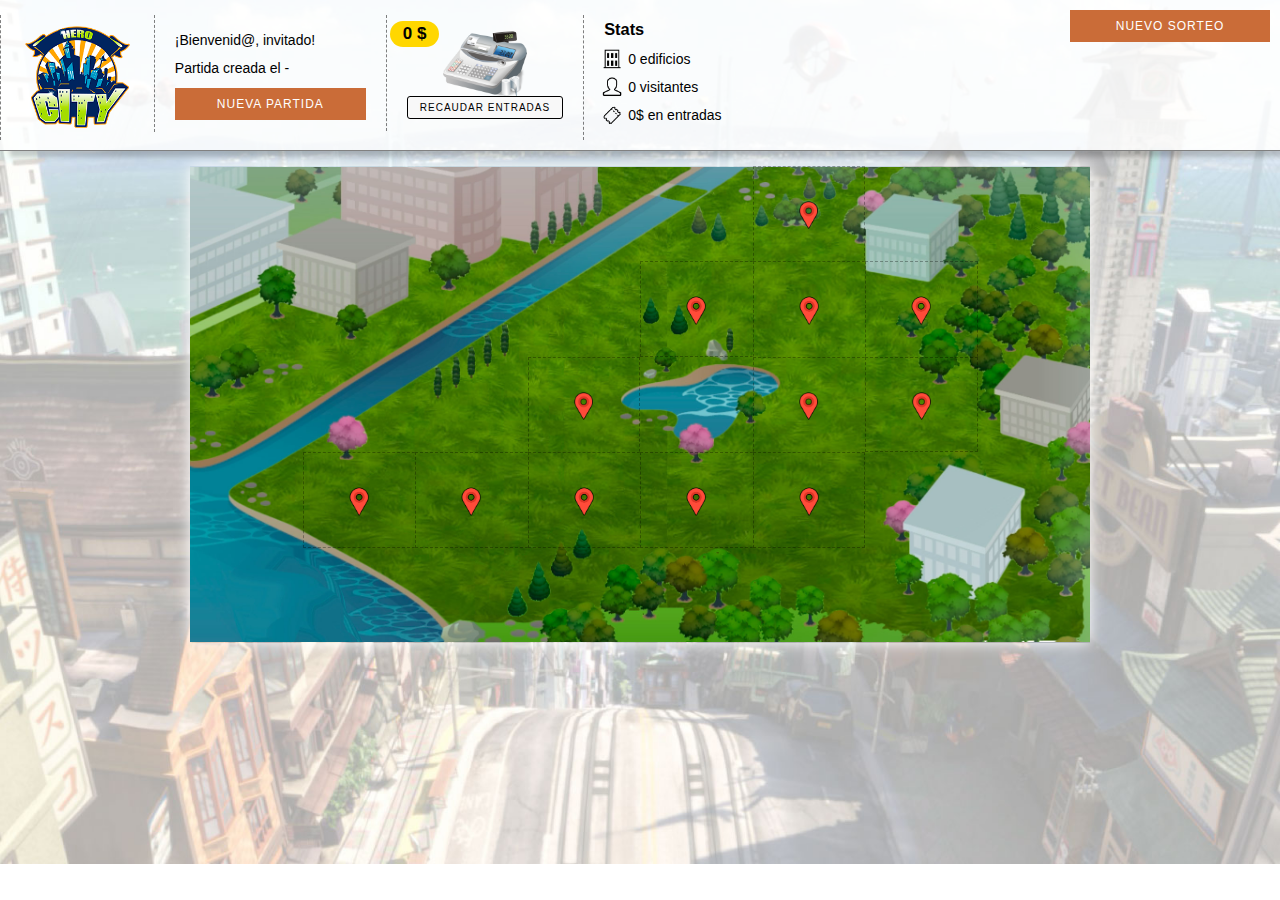
<file: index.html>
<!DOCTYPE html>
<html class="panelPrincipal">

	<head>
		<title>Hero City | Panel de juego</title>
		<meta charset="UTF-8">
		<link rel="stylesheet" type="text/css" href="css/style.css">
	</head>

	<body>

		<div class="controles">		

			<section>
				<img src="img/logo.png" alt="Logo">
			</section>				

			<section>
				<p>¡Bienvenid@, <span id="nombreUsuario">invitado</span>!</p>
				<p>Partida creada el <span id="fechaPartida">-</span></p>
				<button id="nuevaPartida">Nueva partida</button>
			</section>

			<section>
				<img src="img/caja.png" alt="caja">
				<p id="contadorSaldoActual">0 $</p>
				<button id="recaudarCaja">Recaudar entradas</button>
			</section>

			<section>
				<h3>Stats</h3>
				<p id="contadorEdificios">0 edificios</p>
				<p id="contadorVisitantes">0 visitantes</p>
				<p id="contadorRecaudacion">0$ en entradas</p>
			</section>

		</div>

		<div class="mapa">
			<div></div>
			<div></div>
			<div></div>
			<div></div>
			<div></div>
			<div class="celda" data-edificio="vacia" data-celda="01"></div>
			<div></div>
			<div></div>
			<div></div>
			<div></div>
			<div></div>
			<div></div>
			<div class="celda" data-edificio="vacia" data-celda="02"></div>
			<div class="celda" data-edificio="vacia" data-celda="03"></div>
			<div class="celda" data-edificio="vacia" data-celda="04"></div>
			<div></div>
			<div></div>
			<div></div>
			<div></div>
			<div class="celda" data-edificio="vacia" data-celda="05"></div>
			<div></div>
			<div class="celda" data-edificio="vacia" data-celda="06"></div>
			<div class="celda" data-edificio="vacia" data-celda="07"></div>
			<div></div>
			<div></div>
			<div class="celda" data-edificio="vacia" data-celda="08"></div>
			<div class="celda" data-edificio="vacia" data-celda="09"></div>
			<div class="celda" data-edificio="vacia" data-celda="10"></div>
			<div class="celda" data-edificio="vacia" data-celda="11"></div>
			<div class="celda" data-edificio="vacia" data-celda="12"></div>
			<div></div>
			<div></div>
			<div></div>
			<div></div>
			<div></div>
			<div></div>
			<div></div>
			<div></div>
			<div></div>
			<div></div>
		</div>		

		<div id="alerta"></div>

		<button id="nuevoSorteo">Nuevo sorteo</button>
				
		<script src="js/comun.js"></script>
		<script src="js/panelGeneral.js"></script>
		<script src="js/nuevoSorteo.js"></script>

	</body>

</html>
</file>
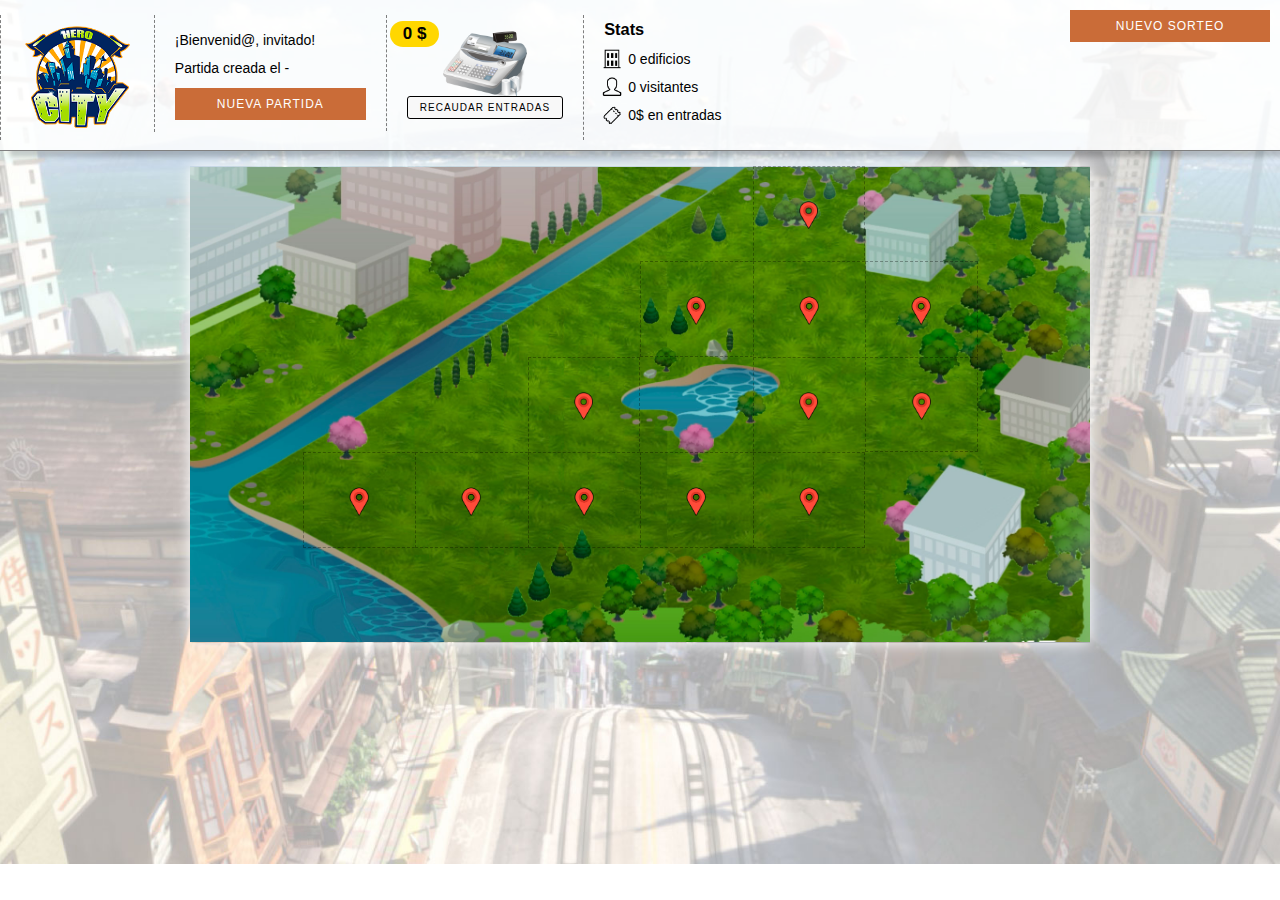
<file: paneles/nuevapartida.html>
<html lang="es">

	<head>
		<meta charset="UTF-8">
		<title>Nueva partida</title>
		<link rel="stylesheet" type="text/css" href="../css/style.css">
	</head>

    <body class="panel">

		<form action="gestordedatos.php" method="POST">

			<fieldset>

				<legend>Registrar nueva partida</legend>

				<p>Indica aquí los detalles que serán asociados a tu cuenta</p>
				<br>

				<label>Nombre de usuario
					<input type="text" id="campoNombre" value="NOMBREUSUARIO">
				</label>
				<br><br>

				<label>Contraseña
					<input type="password" id="campoPwd1" value="Qwerty1">
				</label>
				<br><br>

				<label>Repite la contraseña
					<input type="password" id="campoPwd2" value="Qwerty1">
				</label>
				<br><br>

				<label>Email
					<input type="text" id="campoEmail" value="aaa@msn.es">
				</label>
				<br><br>

				<label>DNI
					<input type="text" id="campoDNI" value="00000000J">
				</label>
				<br><br>

				<label>Fecha de nacimiento
					<input type="text" id="campoFecha" value="23/05/1986">
				</label>
				<br><br>

				País de residencia
					<label><input type="radio" name="pais" value="ES">España</label>
					<label><input type="radio" name="pais" value="MX">Mexico</label>
					<label><input type="radio" name="pais" value="AR">Argentina</label>
					<label><input type="radio" name="pais" value="XX" checked>Otro</label>		
				<br>

				<label>Forma de pago preferente
					<select id="listaPago">
						<option>Seleccionar</option>
						<option>Paypal</option>
						<option selected>Tarjeta de crédito</option>
						<option>Tarjeta de débito</option>
					</select>
				</label>
				<br><br>				

				<small>
					<input type="checkbox" id="checkCondiciones" checked> Acepto las condiciones del servicio
				</small>
				<br><br>

			</fieldset>

			<div id="errores"></div>
			
		</form>		

		<button id="validarFormularioPartida">COMENZAR PARTIDA</button>

		<div id="alerta"></div>

		<script src="../js/comun.js"></script>
		<script src="../js/nuevaPartida.js"></script>
		
	</body>
</html>
</file>
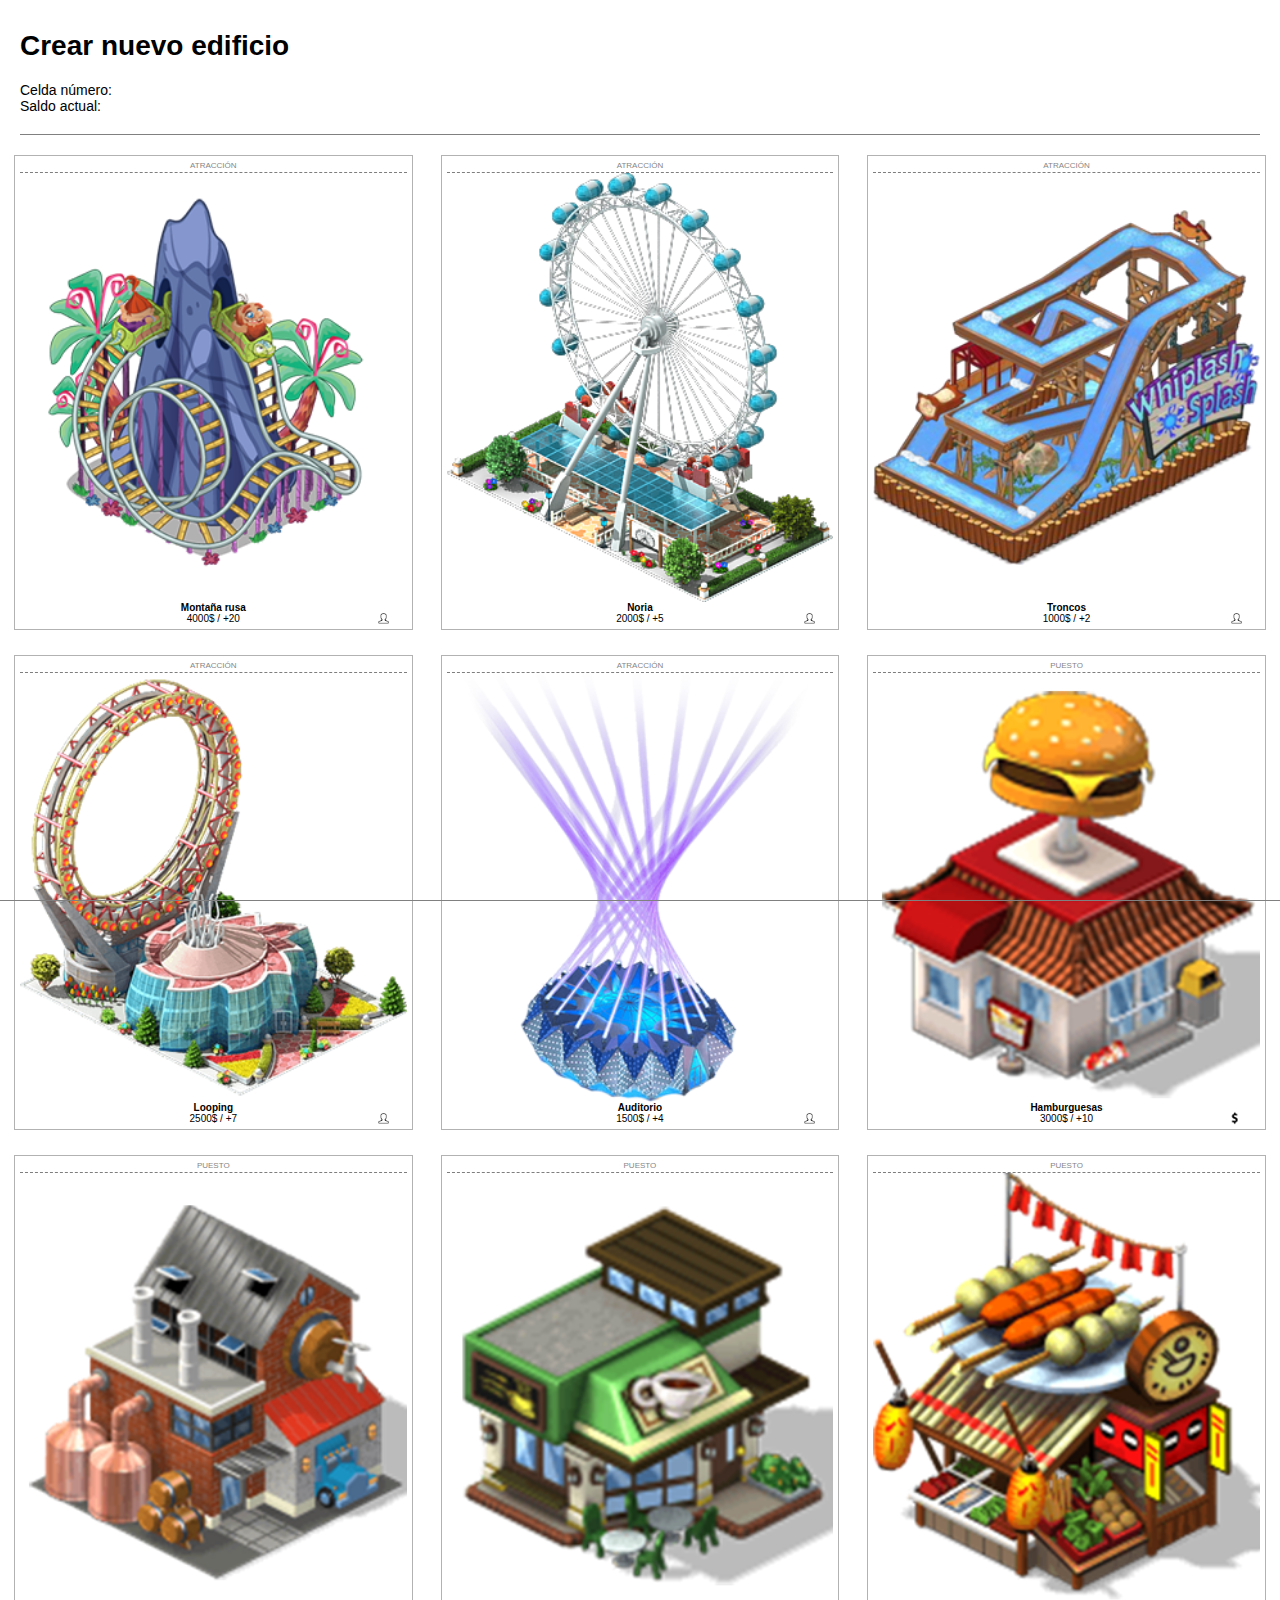
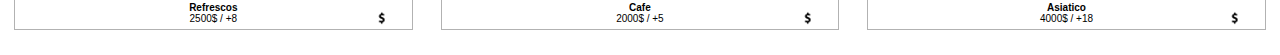
<file: paneles/nuevoEdificio.html>
<html lang="es">

	<head>
		<meta charset="UTF-8">
		<title>Nuevo edificio</title>
		<link rel="stylesheet" type="text/css" href="../css/style.css">
	</head>

    <body class="panel nuevoEdificio">

    	<h1>Crear nuevo edificio</h1>

		<p>Celda número: <span id="numeroCelda"></span><br>
		Saldo actual: <span id="saldoActual"></span></p>

		<figure class="edificio" data-tipo="atraccion" data-nombre="rusa" data-visitantes="20" data-coste="4000">
			<img src="../img/rusa.png" alt="rusa">
			<figcaption>
			Montaña rusa <span>4000$ / +20</span>
			</figcaption>
		</figure>

		<figure class="edificio" data-tipo="atraccion" data-nombre="noria" data-visitantes="5" data-coste="2000">
			<img src="../img/noria.png" alt="noria">
			<figcaption>
			Noria <span>2000$ / +5</span>
			</figcaption>
		</figure>

		<figure class="edificio" data-tipo="atraccion" data-nombre="troncos" data-visitantes="2" data-coste="1000">
			<img src="../img/troncos.png" alt="troncos">
			<figcaption>
			Troncos <span>1000$ / +2</span>
			</figcaption>
		</figure>

		<figure class="edificio" data-tipo="atraccion" data-nombre="looping" data-visitantes="7" data-coste="2500">
			<img src="../img/looping.png" alt="looping">
			<figcaption>
			Looping <span>2500$ / +7</span>
			</figcaption>
		</figure>

		<figure class="edificio" data-tipo="atraccion" data-nombre="auditorio" data-visitantes="4" data-coste="1500">
			<img src="../img/auditorio.png" alt="looping">
			<figcaption>
			Auditorio <span>1500$ / +4</span>
			</figcaption>
		</figure>

		<figure class="edificio" data-tipo="puesto" data-nombre="hamburguesas" data-ingresos="6" data-coste="3000">
			<img src="../img/hamburguesas.png" alt="mercado">
			<figcaption>
			Hamburguesas <span>3000$ / +10</span>
			</figcaption>
		</figure>

		<figure class="edificio" data-tipo="puesto" data-nombre="refrescos" data-ingresos="4" data-coste="2500">
			<img src="../img/refrescos.png" alt="mercado">
			<figcaption>
			Refrescos <span>2500$ / +8</span>
			</figcaption>
		</figure>

		<figure class="edificio" data-tipo="puesto" data-nombre="cafe" data-ingresos="3" data-coste="2000">
			<img src="../img/cafe.png" alt="mercado">
			<figcaption>
			Cafe <span>2000$ / +5</span>
			</figcaption>
		</figure>

		<figure class="edificio" data-tipo="puesto" data-nombre="asiatico" data-ingresos="10" data-coste="4000">
			<img src="../img/asiatico.png" alt="mercado">
			<figcaption>
			Asiatico <span>4000$ / +18</span>
			</figcaption>
		</figure>

	


		<div id="alerta"></div>

		<script src="../js/comun.js"></script>
		<script src="../js/nuevoEdificio.js"></script>
		
	</body>
</html>
</file>
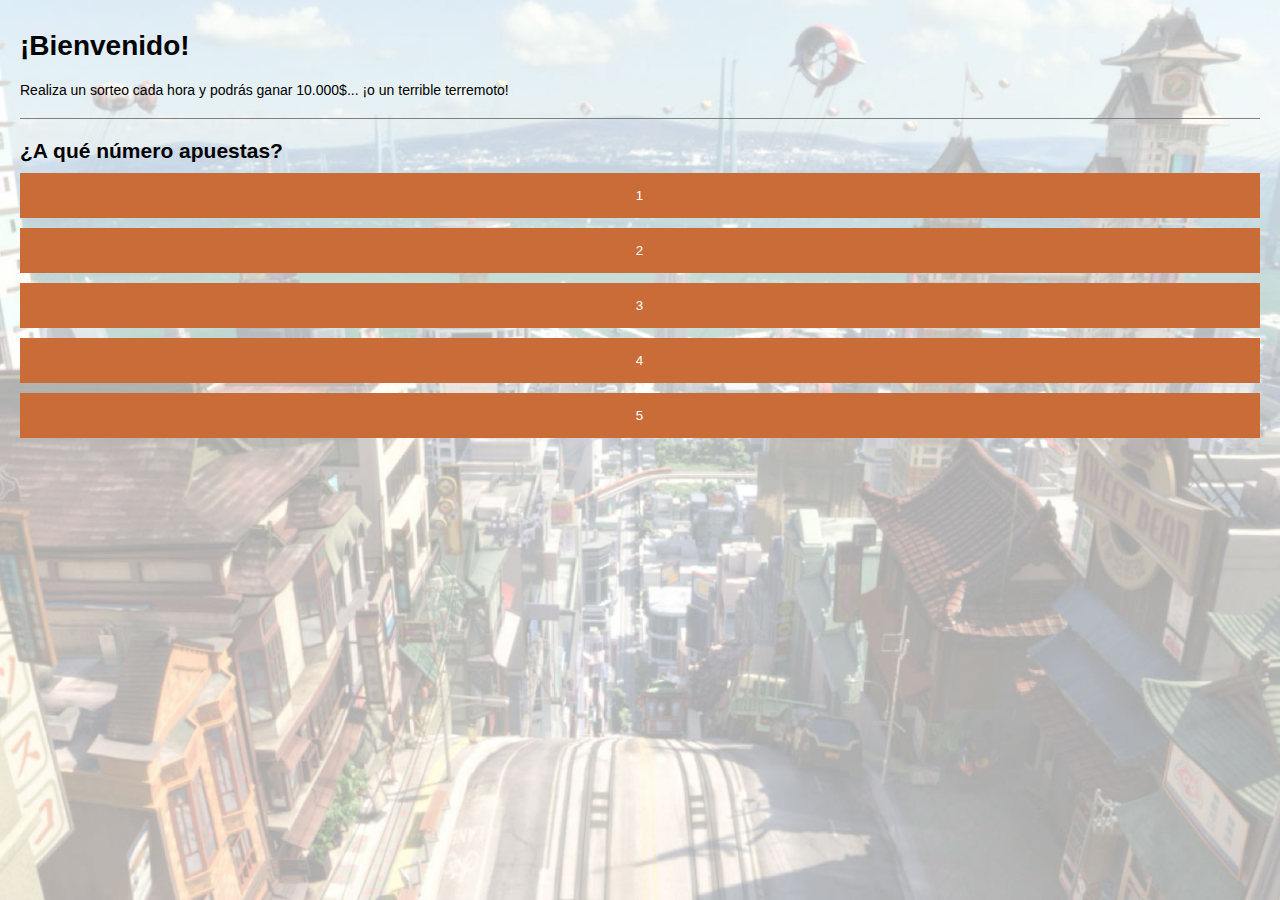
<file: paneles/nuevoSorteo.html>
<html lang="es">

	<head>
		<meta charset="UTF-8">
		<title>Sorteo</title>
		<link rel="stylesheet" type="text/css" href="../css/style.css">
	</head>

    <body class="panel sorteo">

    	<h1>¡Bienvenido!</h1>

    	<p>Realiza un sorteo cada hora y podrás ganar 10.000$... ¡o un terrible terremoto!</p>

    	<h2>¿A qué número apuestas?</h2>
	
		<button>1</button>
		<button>2</button>
		<button>3</button>
		<button>4</button>
		<button>5</button>

		<div id="alerta"></div>

		<script src="../js/comun.js"></script>
		<script src="../js/nuevoSorteo.js"></script>
		
		
	</body>
</html>
</file>
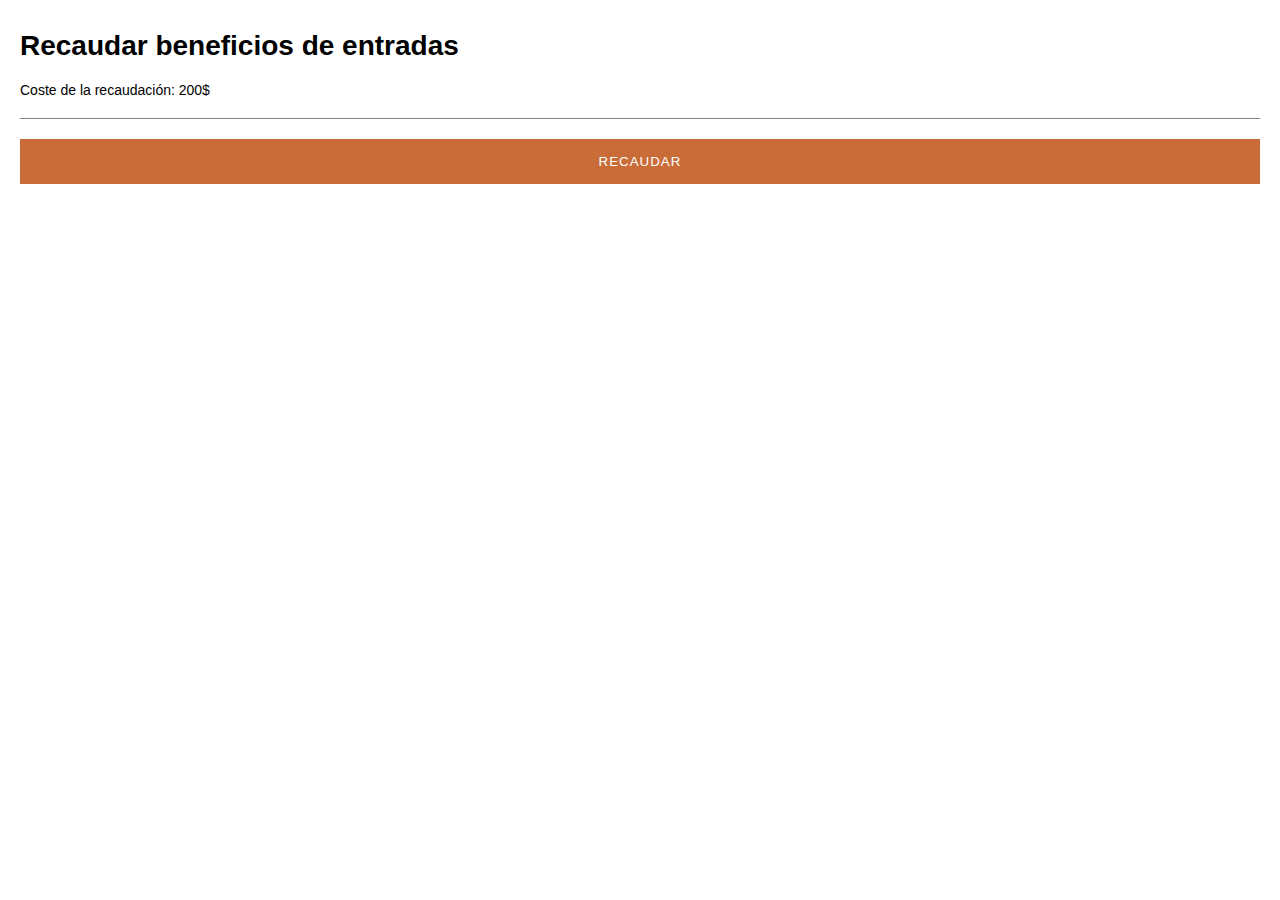
<file: paneles/recaudarEntradas.html>
<html lang="es">

	<head>
		<meta charset="UTF-8">
		<title>Recaudar entradas</title>
		<link rel="stylesheet" type="text/css" href="../css/style.css">
	</head>

    <body class="panel mercado">

    	<h1>Recaudar beneficios de entradas</h1>

		<p>Coste de la recaudación: 200$</p>

		<button id="recaudar">Recaudar</button>

		<div id="alerta"></div>

		<script src="../js/comun.js"></script>
		<script src="../js/recaudarEntradas.js"></script>
		
	</body>
</html>
</file>
<file: css/style.css>
*{
    margin:0;
    padding:0;
}
hr {
  width: 100%;
  border-bottom: 1px dashed rgba(0,0,0,.3);
  margin: 10px 0;
  border-top: none;
}

body {
    font-family: arial;
    font-size: 14px;
    margin: 0 auto;
    min-height: 96vh;
    width: 100%;
    font-family: Helvetica;
    background: url('../img/back.jpg') no-repeat center / cover;
}

.nuevoEdificio, .actualizarEdificio, .mercado {
    background: white
}

header {
    background: rgba(0, 0, 0, 0) url("../img/sprite-a.png") repeat-x scroll 0 0;
    height: 87px;
}
header img{
    margin-left: calc(50% - 100px);
    width: 200px;
}

p {
  font-family: Helvetica;
  margin: 12px 0;
}

*{
  margin:0;
  padding:0;
}

.panel * {
  margin-left: 20px !important;
  margin-right: 20px !important;
}

.panel h1 {
  padding-top: 30px
}

.panelPrincipal .controles {
  padding-top: 15px;
  overflow: auto;
  background: rgba(255,255,255,.8);
  margin-bottom: 15px;
  border-bottom: 1px solid grey;
  box-shadow: 10px 6px 5px rgba(0,0,0,.2);
}

.panelPrincipal .controles img {
  height: 115px;
  display: block;
  margin: 0 auto;
}

.panelPrincipal .controles section {
  padding: 5px 20px;
  margin-bottom: 10px;
  float: left;
  border-left: 1px dashed rgba(0,0,0,.5);
  position: relative;
}
.panelPrincipal .controles section:first-of-type {
  width: auto;
}

.panelPrincipal button, .panel a {
  display: block;
  float: none;
  font-size: 12px;
  width: 100%;
  border: medium none;
  color: inherit;
  font-weight: 500;
  letter-spacing: 1px;
  margin: 7px 0px;
  outline: medium none;
  padding: 6px 39px;
  position: relative;
  text-transform: uppercase;
  transition: all 0.3s ease 0s;
  border: 3px solid #ca6c38;
  color: white;
}

.panelPrincipal button:first-of-type{
  margin-top: 0
}

#contadorEdificios::before {
  content: "";
  width: 20px;
  height: 20px;
  background: url('../img/edificios.png') no-repeat center / contain;
  position: absolute;
  left: -26px;
  top: -2px;
}

#contadorRecaudacion::before {
  content: "";
  width: 20px;
  height: 20px;
  background: url('../img/entradas.png') no-repeat center / contain;
  position: absolute;
  left: -26px;
  top: -2px;
}

#contadorVisitantes::before {
  content: "";
  width: 20px;
  height: 20px;
  background: url('../img/habitantes.png') no-repeat center / contain;
  position: absolute;
  left: -26px;
  top: -2px;
}

#contadorUnidades::before {
  content: "";
  width: 20px;
  height: 20px;
  background: url('../img/unidades.png') no-repeat center / contain;
  position: absolute;
  left: -26px;
  top: -2px;
}

#contadorSaldoActual {
  position: absolute;
  left: 3px;
  top: -6px;
  background: gold;
  padding: 3px 13px;
  border-radius: 21px;
  font-weight: bold;
  font-size: 17px;
}

#recaudarCaja {
  background: none;
  color: black;
  width: auto;
  padding: 5px 12px;
  float: right;
  margin-top: -11px;
  border: 1px solid black;
  border-radius: 3px;
  font-size: 10px;
  background: rgb(248,248,248);
}

.panelPrincipal section:nth-child(3) img {
  height: 84px;
  margin-top: 3px;
}
.panelPrincipal section:nth-child(4) p {
  position: relative;
  left: 24px;
}

.mapa {
  width: 900px;
  background: url('../img/mapa.jpg') no-repeat center / contain;
  height: 477px;
  margin: 0px auto;
  box-shadow:  0 0 1em white
}




.mapa > div {
  float: left;
  width: 12.5%;
  height: 20%;
  border-left: 1px dashed transparent;
  border-bottom: 1px dashed transparent;
  box-sizing: border-box;
  position: relative;
}


.mapa > div[data-celda] {
  border-top: 1px dashed rgba(0,0,0,.3);
  border-left: 1px dashed rgba(0,0,0,.3);
  border-bottom: 1px dashed rgba(0,0,0,.3);
  border-right: 1px dashed rgba(0,0,0,.3);
  background-size: contain;
  background-repeat: no-repeat;
  background-position: center;
  transition: all .2s;
  cursor: pointer;
}

.mapa > div[data-celda]:hover {
  transform: scale(1.05);
  background-color: rgba(255,255,255,.3)
}

div[data-celda="01"],div[data-celda="03"],div[data-celda="04"],div[data-celda="05"],div[data-celda="06"] {
  border-bottom: 1px dashed transparent !important
}

div[data-celda="02"],div[data-celda="03"],div[data-celda="06"],div[data-celda="08"],div[data-celda="09"],div[data-celda="10"],div[data-celda="11"]{
  border-right: 1px dashed transparent !important
}

.mapa > div::before {
  content: "";
  width: 100%;
  position: absolute;
  height: 100%;
  left: 0;
  bottom: 0;
  background-size: contain;
  background-repeat: no-repeat;
}

.mapa > div[data-edificio="vacia"]::before {
  background-image: url('../img/vacia.png');
  background-position: center;
}


.mapa > div[data-edificio="noria"]::before {
  background-image: url('../img/noria.png');
  background-position: center;
  height: 125%;
}


.mapa > div[data-edificio="looping"]::before {
  background-image: url('../img/looping.png');
  height: 125%;
  background-position: center;
}

.mapa > div[data-edificio="troncos"]::before {
  background-image: url('../img/troncos.png');
  height: 125%;
  background-position: center;
}

.mapa > div[data-edificio="rusa"]::before {
  background-image: url('../img/rusa.png');
  background-position: center;
  width: 140%;
  height: 140%;
  bottom: -20%;
  left: -20%;
}


.mapa > div[data-edificio="cafe"]::before {
  background-image: url('../img/cafe.png');
  background-position: center;
  height: 140%;
  width: 140%;
  left: -20%;
  bottom: -20%;
}


.mapa > div[data-edificio="hamburguesas"]::before {
  background-image: url('../img/hamburguesas.png');
  background-position: center;
  height: 120%;
  width: 120%;
  left: -10%;
  bottom: -6px;
}

.mapa > div[data-edificio="refrescos"]::before {
  background-image: url('../img/refrescos.png');
  background-position: center;
  height: 140%;
  width: 140%;
  left: -20%;
  bottom: -20%;
}


.mapa > div[data-edificio="asiatico"]::before {
  background-image: url('../img/asiatico.png');
  background-position: center;
  height: 140%;
  width: 140%;
  left: -20%;
  bottom: -20%;
}


.mapa > div[data-edificio="auditorio"]::before {
  background-image: url('../img/auditorio.png');
  background-position: center;
  height: 140%;
  width: 140%;
  left: -20%;
  bottom: 0;
}













.panel p {
  padding-bottom: 20px;
  margin: 20px 0;
  border-bottom: 1px solid grey;
}


button,input[type='submit'],.panel a {
    width:calc(33% - 47px);
    float:left;
    overflow: auto;
    background: #ca6c38 none repeat scroll 0 0;
    border: medium none;
    color: inherit;
    cursor: pointer;
    display: inline-block;
    font-weight: 700;
    letter-spacing: 1px;
    margin: 15px 20px;
    outline: medium none;
    padding: 15px 0px;
    position: relative;
    text-transform: uppercase;
    transition: all 0.3s ease 0s;
    border: 3px solid #ca6c38;
    color: white;
}

button:hover,.panel a:hover{
    background-color: #ffccb0;
    color: #ca6c38;
}

.panel button, .panel a, .panel input[type="submit"]{
    display: block;
    float: none;
    font-weight: 300;
    margin: 10px auto;
    padding: 12px 0;
    /*width: 90%;*/
    width: calc(100% - 40px);

}

.panel a {
  text-align: center;
  width: 400px;
  text-decoration: none;
}

form {
    margin: 24px auto 0;
    width: calc(100% - 40px);
    font-family: arial;
}

fieldset{
    border: 2px solid #ca6c38;
    margin-bottom: 20px;
    padding: 10px;
    background: rgba(255,255,255,.9);
}

legend{
    font-size: 20px;
    font-weight: bold;
}

form label:nth-child(22),form label:nth-child(23),form label:nth-child(24),form label:nth-child(25){
  display: block;
  margin-left: 31%;
}

input[type="text"], input[type="date"], input[type="password"], input[type="number"], input[type="range"], select {
  border: 1px solid #ca6c38;
  float: right;
  width: 50%;
  padding: 5px;
}

input[type="radio"]:first-of-type,input[type="checkbox"] {
    margin-left: 27%;
}

input[type="radio"]{
    margin: 0 5px;
}

#errores{
  background-color: red;
  color: white;
  font-weight: bold;
  text-align: center;
}

#mensajes,#textoResultado{
    background-color: rgba(0,255,0,.5);
    color: black;
    font-weight: bold;
    text-align: center;
}

.nuevoEdificio figure {
  float: left;
  width: calc(33.33% - 40px);
  height: auto;
  font-size: 10px;
  margin: 0 14px 25px 14px !important;
  cursor: pointer;
  border: 1px solid rgba(0,0,0,.3);
  padding: 5px;
}

.nuevoEdificio [data-tipo="atraccion"]::before {
  content: "Atracción";
  width: 100%;
  text-align: center;
  display: block;
  text-transform: uppercase;
  opacity: .5;
  padding-bottom: 2px;
  border-bottom: 1px dashed;
  font-size: 8px;
}

.nuevoEdificio [data-tipo="puesto"]::before {
  content: "Puesto";
  width: 100%;
  text-align: center;
  display: block;
  text-transform: uppercase;
  opacity: .5;
  padding-bottom: 2px;
  border-bottom: 1px dashed;
  font-size: 8px;
}

.nuevoEdificio figure:hover img{
  transform: scale(1.05);
}

.nuevoEdificio figcaption {
text-align: center;
margin: 0 !important;
font-weight: 800
}

.nuevoEdificio figcaption span {
  margin: 0 !important;
  display: block;
  width: 100%;
  font-weight: normal;
  position: relative;
}

.nuevoEdificio [data-tipo="atraccion"] span::after {
  content: "";
  width: 11px;
  height: 16px;
  background: url('../img/habitantes.png') no-repeat center / contain;
  position: absolute;
  right: 18px;
  top: -2px;
}

.nuevoEdificio [data-tipo="puesto"] span::after {
  content: "";
  width: 15px;
  height: 16px;
  background: url('../img/cash.png') no-repeat center / contain;
  position: absolute;
  right: 18px;
  top: -3px;
}

.nuevoEdificio img {
  width: 100%;
  margin: 0 !important;
  transition: all .5s;

}

.nuevoEdificio button {
  float: right;
  width: 35%;
  font-size: 11px;
}

.nuevoEdificio button:first-of-type{
  float: left;
  width: 35%;
}

#alerta{
    border-top: 1px solid grey;
    bottom: 0;
    font-weight: bold;
    left: 0;
    margin: 0 !important;
    position: fixed;
    text-align: center;
    transform: translateY(100%);
    width: 100%;
    transition: all .3s ease-in;
    padding:20px 0;
}

#alerta[data-tipo="error"]{
    background: #F78181;
}

#alerta[data-tipo="success"]{
    background: #81F79F;
}

#alerta[data-tipo="warning"]{
    background: #D8F781;
}

#alerta.activa{
    transform: translateY(0);
}

#nuevoSorteo {
  position: fixed;
  top: 10px;
  right: 10px;
  width: 200px;
}
</file>
